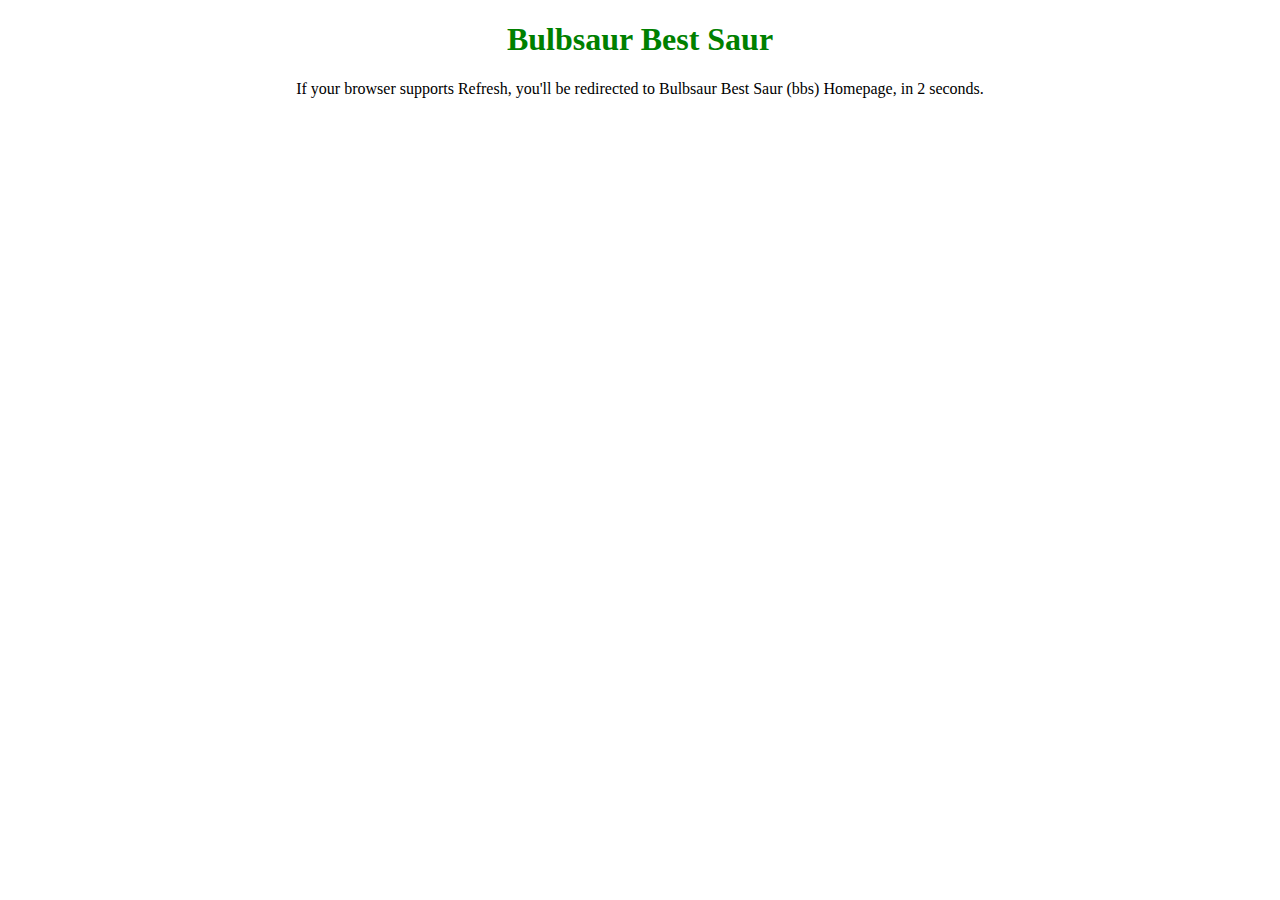
<file: index.html>
<!DOCTYPE html> 
<html> 
<head> 
    <title>HTML Redirect</title> 
    <meta http-equiv="Refresh" content="2; url='https://yakhari.github.io/bbs2/Home.html'" />
</head> 
<body> 
    <h1 style="text-align:center;color:green;"> 
         Bulbsaur Best Saur
    </h1> 
      
    <p style="text-align:center;"> 
        If your browser supports Refresh, 
        you'll be redirected to Bulbsaur Best Saur (bbs)
        Homepage, in 2 seconds. 
    </p> 
</body> 
</html>
</file>
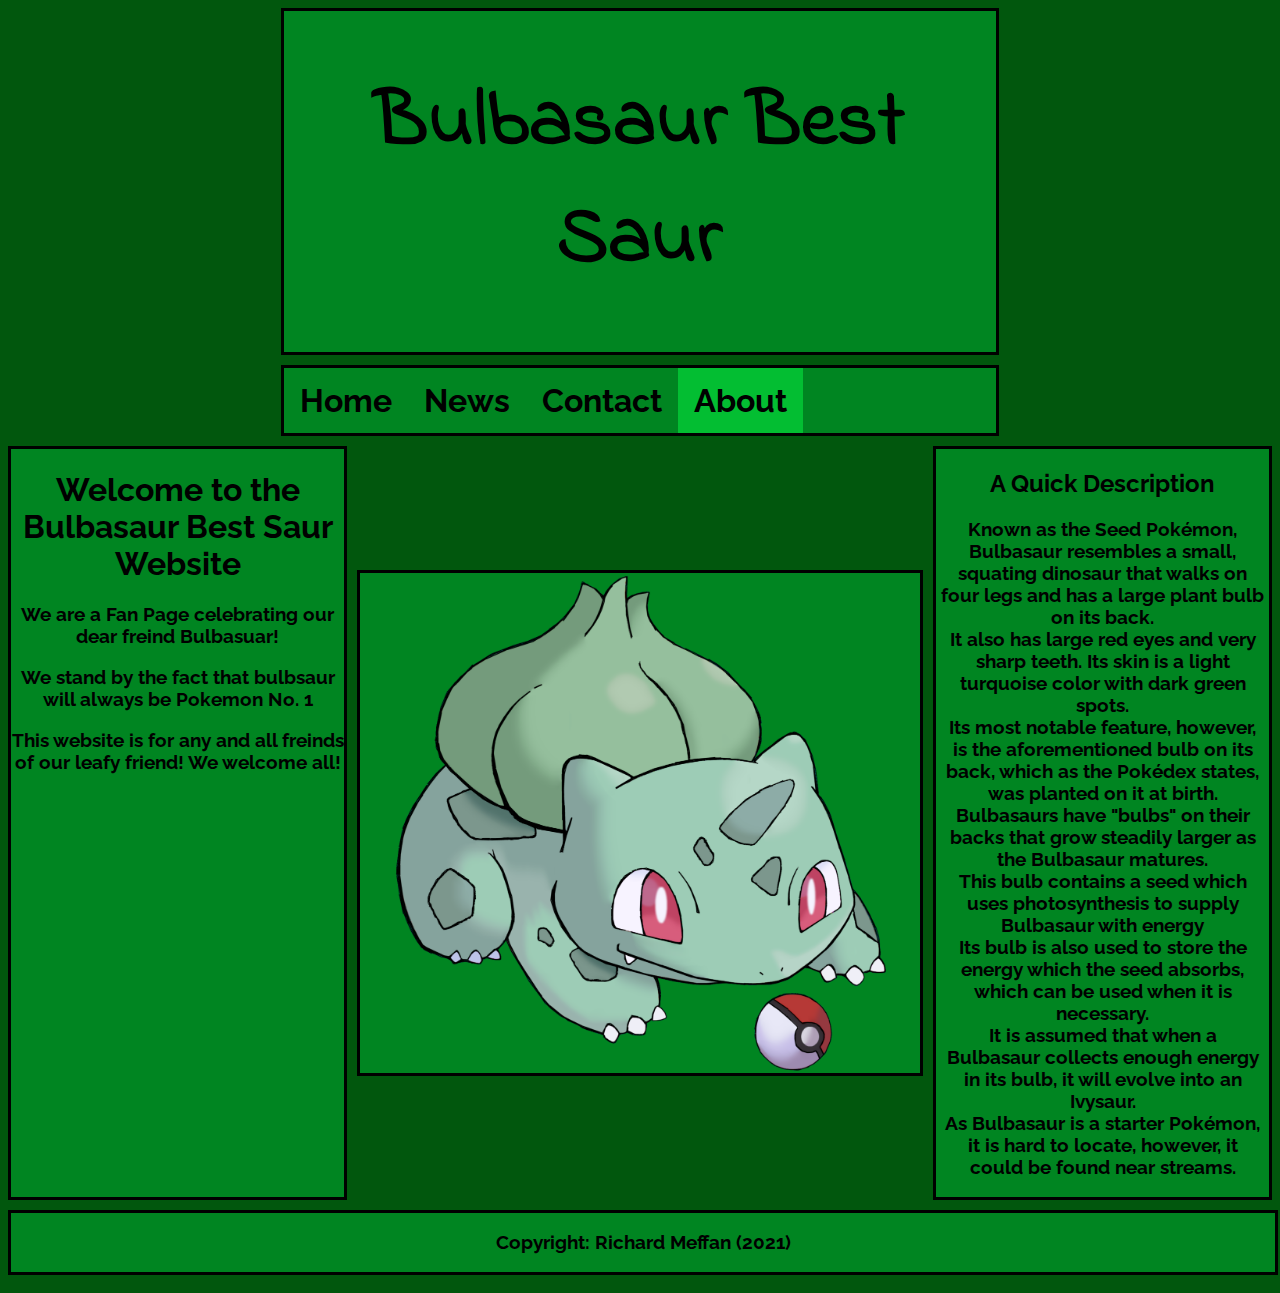
<file: About.html>
<!DOCTYPE html>
<html lang="en">
    <head>
        <meta charset="UTF-8">
        <link rel = 'stylesheet' type ="text/css" href ="style.css">
        <link rel="preconnect" href="https://fonts.gstatic.com">
        <link href="https://fonts.googleapis.com/css2?family=Raleway:ital,wght@1,300&display=swap" rel="stylesheet">
        <link href="https://fonts.googleapis.com/css2?family=Indie+Flower&display=swap" rel="stylesheet">
		<link href="https://fonts.googleapis.com/css2?family=Roboto+Condensed:wght@700&display=swap" rel="stylesheet">
        <meta name="viewport" content="width=device-width, initial-scale=1">
        <meta name="description" content="A Bulbasaur Fan Page for all!.">
        <title>Bulbasaur Best Saur</title>
    </head>
    <body>
        <div class="container">

            <div class="title">
                <h1>Bulbasaur Best Saur</h1>
            </div>

            <div class="navbar">
                <a href="Home.html"><b>Home</b></a>
                <a href="News.html"><b>News</b></a>
                <a href="Contact.html"><b>Contact</b></a>
                <a class="active" href="#about"><b>About</b></a>
            </div>

            <div class="article-1">
                <h1>Welcome to the Bulbasaur Best Saur Website</h1>
                <h3>We are a Fan Page celebrating our dear freind Bulbasuar!</h3>
                <h3>We stand by the fact that bulbsaur will always be Pokemon No. 1</h3>
                <h3>This website is for any and all freinds of our leafy friend! We welcome all!</h3>
            </div>
            <div class="article-2">
                <h2>A Quick Description</h2>
                <h3>
                    Known as the Seed Pokémon,<br>
				    Bulbasaur resembles a small, squating dinosaur that walks on four legs and has a large plant bulb on its back.<br> 
				    It also has large red eyes and very sharp teeth. Its skin is a light turquoise color with dark green spots.<br> 
				    Its most notable feature, however, is the aforementioned bulb on its back, which as the Pokédex states, was planted on it at birth.<br> 
				    Bulbasaurs have "bulbs" on their backs that grow steadily larger as the Bulbasaur matures.<br> 
				    This bulb contains a seed which uses photosynthesis to supply Bulbasaur with energy<br> 
				    Its bulb is also used to store the energy which the seed absorbs, which can be used when it is necessary.<br> 
				    It is assumed that when a Bulbasaur collects enough energy in its bulb, it will evolve into an Ivysaur.<br> 
				    As Bulbasaur is a starter Pokémon, it is hard to locate, however, it could be found near streams.<br>
                </h3>
            </div>
            <div class="bulbsaur-image">
                <img src="Bulbasaur-4.png" alt="Bulbasaur" style="width:500px;height:500px;">
            </div>
            <div class="footer">
                <h3>
                    Copyright: Richard Meffan (2021)
                </h3>
            </div>
          </div>
    </body>
</html>
</file>
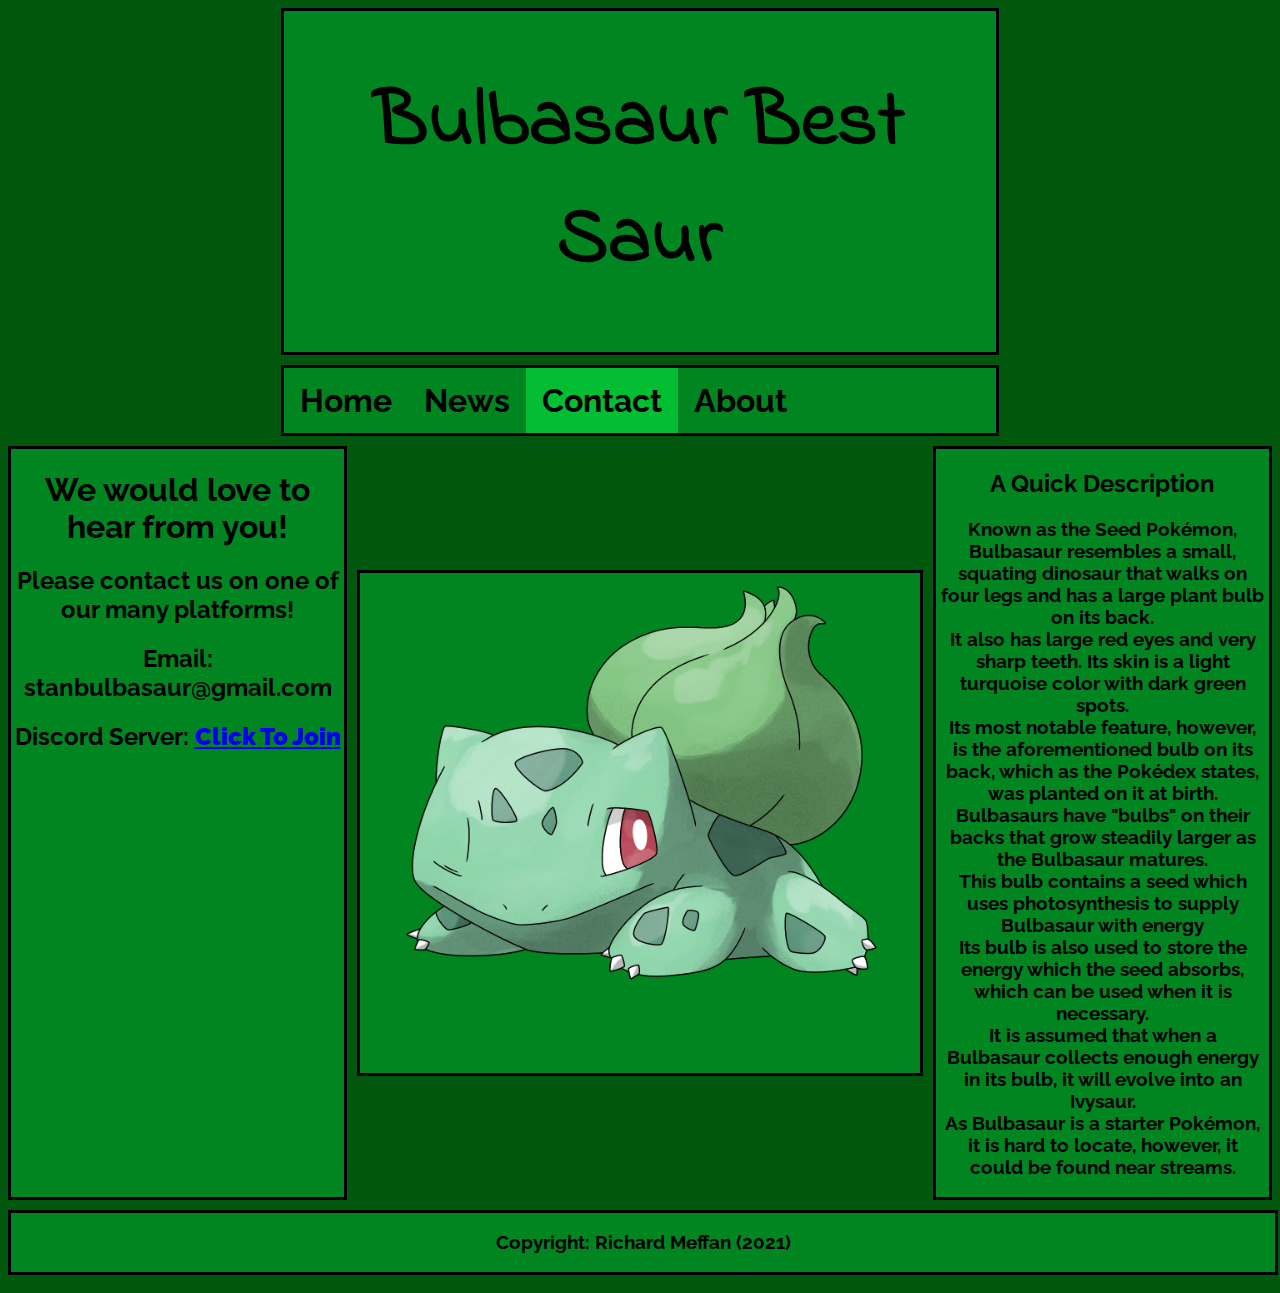
<file: Contact.html>
<!DOCTYPE html>

<html lang="en">
    <head>
        <meta charset="UTF-8">
        <link rel = 'stylesheet' type ="text/css" href ="style.css">
        <link rel="preconnect" href="https://fonts.gstatic.com">
        <link href="https://fonts.googleapis.com/css2?family=Raleway:ital,wght@1,300&display=swap" rel="stylesheet">
        <link href="https://fonts.googleapis.com/css2?family=Indie+Flower&display=swap" rel="stylesheet">
		<link href="https://fonts.googleapis.com/css2?family=Roboto+Condensed:wght@700&display=swap" rel="stylesheet">
        <meta name="viewport" content="width=device-width, initial-scale=1">
        <meta name="description" content="A Bulbasaur Fan Page for all!.">
        <title>Bulbasaur Best Saur</title>
    </head>
    <body>
        <div class="container">

            <div class="title">
                <h1>Bulbasaur Best Saur</h1>
            </div>

            <div class="navbar">
                <a href="Home.html"><b>Home</b></a>
                <a href="News.html"><b>News</b></a>
                <a class="active" href="#contact"><b>Contact</b></a>
                <a href="About.html"><b>About</b></a>
            </div>

            <div class="article-1">
                <h1>We would love to hear from you!</h1>
                <h2>Please contact us on one of our many platforms!</h2>
                <h2>Email: stanbulbasaur@gmail.com</h2>
                <h2>Discord Server: <a href="https://discord.gg/nnxPnpY9"><b>Click To Join</b></a></h2>
            </div>
            <div class="article-2">
                <h2>A Quick Description</h2>
                <h3>
                    Known as the Seed Pokémon,<br>
				    Bulbasaur resembles a small, squating dinosaur that walks on four legs and has a large plant bulb on its back.<br> 
				    It also has large red eyes and very sharp teeth. Its skin is a light turquoise color with dark green spots.<br> 
				    Its most notable feature, however, is the aforementioned bulb on its back, which as the Pokédex states, was planted on it at birth.<br> 
				    Bulbasaurs have "bulbs" on their backs that grow steadily larger as the Bulbasaur matures.<br> 
				    This bulb contains a seed which uses photosynthesis to supply Bulbasaur with energy<br> 
				    Its bulb is also used to store the energy which the seed absorbs, which can be used when it is necessary.<br> 
				    It is assumed that when a Bulbasaur collects enough energy in its bulb, it will evolve into an Ivysaur.<br> 
				    As Bulbasaur is a starter Pokémon, it is hard to locate, however, it could be found near streams.<br>
                </h3>
            </div>
            <div class="bulbsaur-image">
                <img src="Bulbasaur-2.png" alt="Bulbasaur" style="width:500px">
            </div>
            <div class="footer">
                <h3>
                    Copyright: Richard Meffan (2021)
                </h3>
            </div>
          </div>
    </body>
</html>
</file>
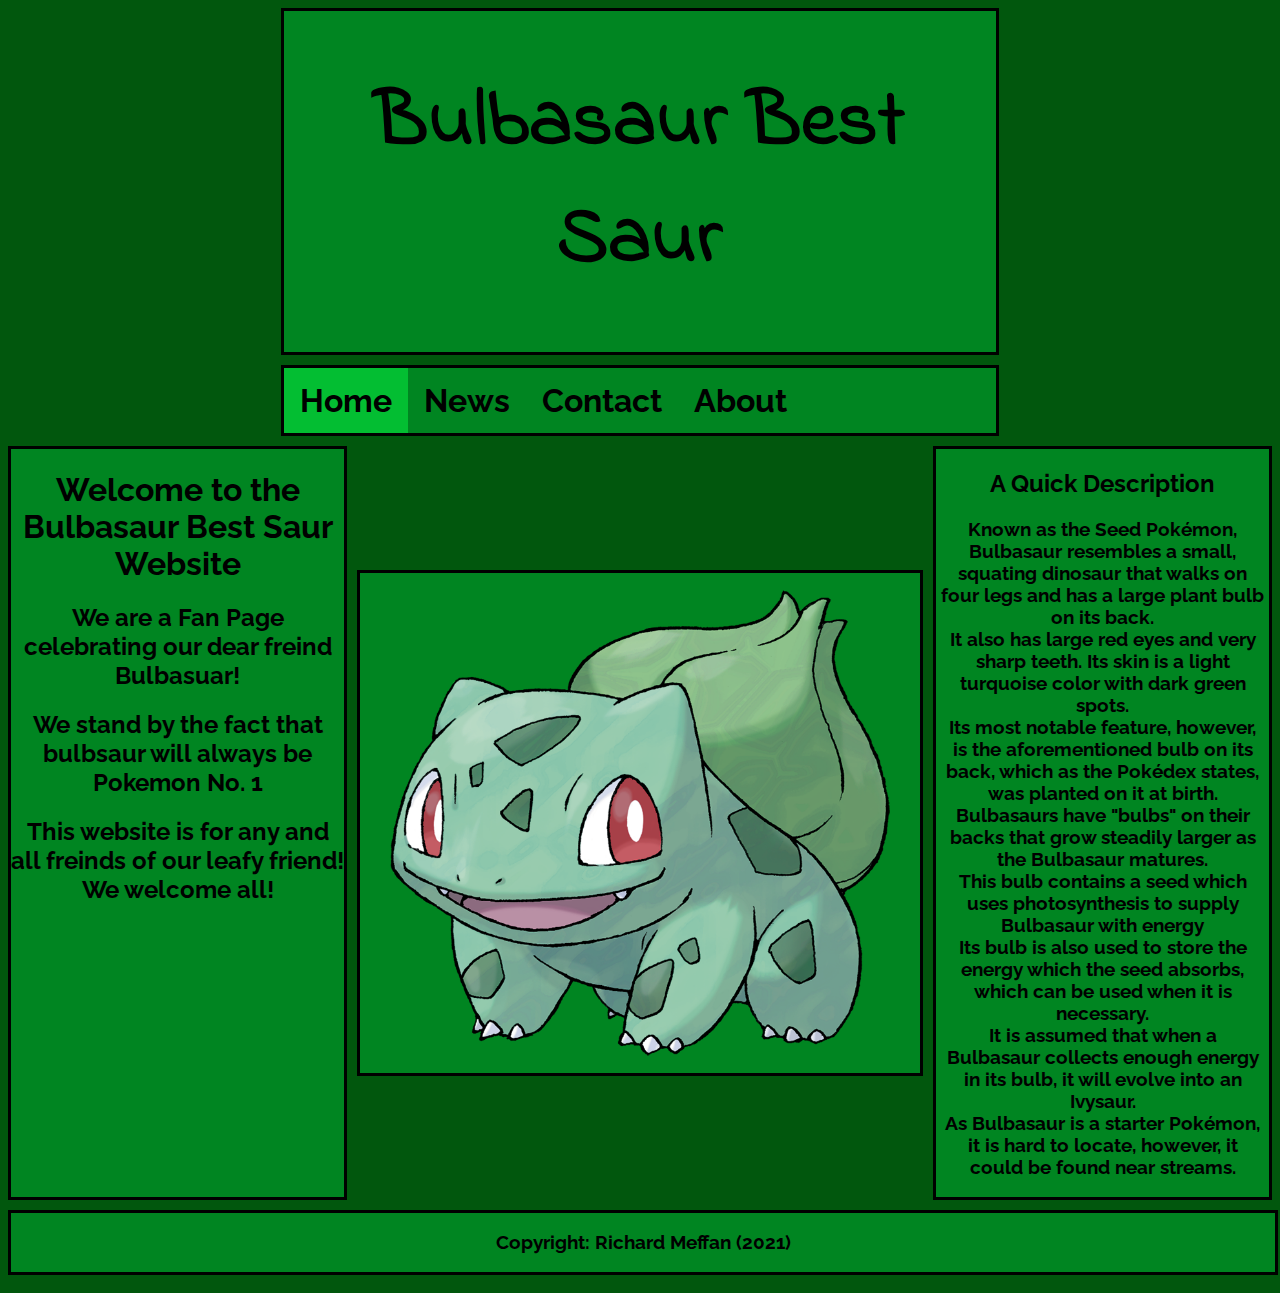
<file: Home.html>
<!DOCTYPE html>

<html lang="en">
    <head>
        <meta charset="UTF-8">
        <link rel = 'stylesheet' type ="text/css" href ="style.css">
        <link rel="preconnect" href="https://fonts.gstatic.com">
        <link href="https://fonts.googleapis.com/css2?family=Raleway:ital,wght@1,300&display=swap" rel="stylesheet">
        <link href="https://fonts.googleapis.com/css2?family=Indie+Flower&display=swap" rel="stylesheet">
		<link href="https://fonts.googleapis.com/css2?family=Roboto+Condensed:wght@700&display=swap" rel="stylesheet">
        <meta name="viewport" content="width=device-width, initial-scale=1">
        <meta name="description" content="A Bulbasaur Fan Page for all!.">
        <title>Bulbasaur Best Saur</title>
    </head>
    <body>
        <div class="container">

            <div class="title">
                <h1>Bulbasaur Best Saur</h1>
            </div>

            <div class="navbar">
                <a class="active" href="Home.html"><b>Home</b></a>
                <a href="News.html"><b>News</b></a>
                <a href="Contact.html"><b>Contact</b></a>
                <a href="About.html"><b>About</b></a>
            </div>

            <div class="article-1">
                <h1>Welcome to the Bulbasaur Best Saur Website</h1>
                <h2>We are a Fan Page celebrating our dear freind Bulbasuar!</h2>
                <h2>We stand by the fact that bulbsaur will always be Pokemon No. 1</h2>
                <h2>This website is for any and all freinds of our leafy friend! We welcome all!</h2>
            </div>
            <div class="article-2">
                <h2>A Quick Description</h2>
                <h3>
                    Known as the Seed Pokémon,<br>
				    Bulbasaur resembles a small, squating dinosaur that walks on four legs and has a large plant bulb on its back.<br> 
				    It also has large red eyes and very sharp teeth. Its skin is a light turquoise color with dark green spots.<br> 
				    Its most notable feature, however, is the aforementioned bulb on its back, which as the Pokédex states, was planted on it at birth.<br> 
				    Bulbasaurs have "bulbs" on their backs that grow steadily larger as the Bulbasaur matures.<br> 
				    This bulb contains a seed which uses photosynthesis to supply Bulbasaur with energy<br> 
				    Its bulb is also used to store the energy which the seed absorbs, which can be used when it is necessary.<br> 
				    It is assumed that when a Bulbasaur collects enough energy in its bulb, it will evolve into an Ivysaur.<br> 
				    As Bulbasaur is a starter Pokémon, it is hard to locate, however, it could be found near streams.<br>
                </h3>
            </div>
            <div class="bulbsaur-image">
                <img src="Bulbasaur.png" alt="Bulbasaur" style="width:500px;height:500px;">
            </div>
            <div class="footer">
                <h3>
                    Copyright: Richard Meffan (2021)
                </h3>
            </div>
          </div>
    </body>
</html>
</file>
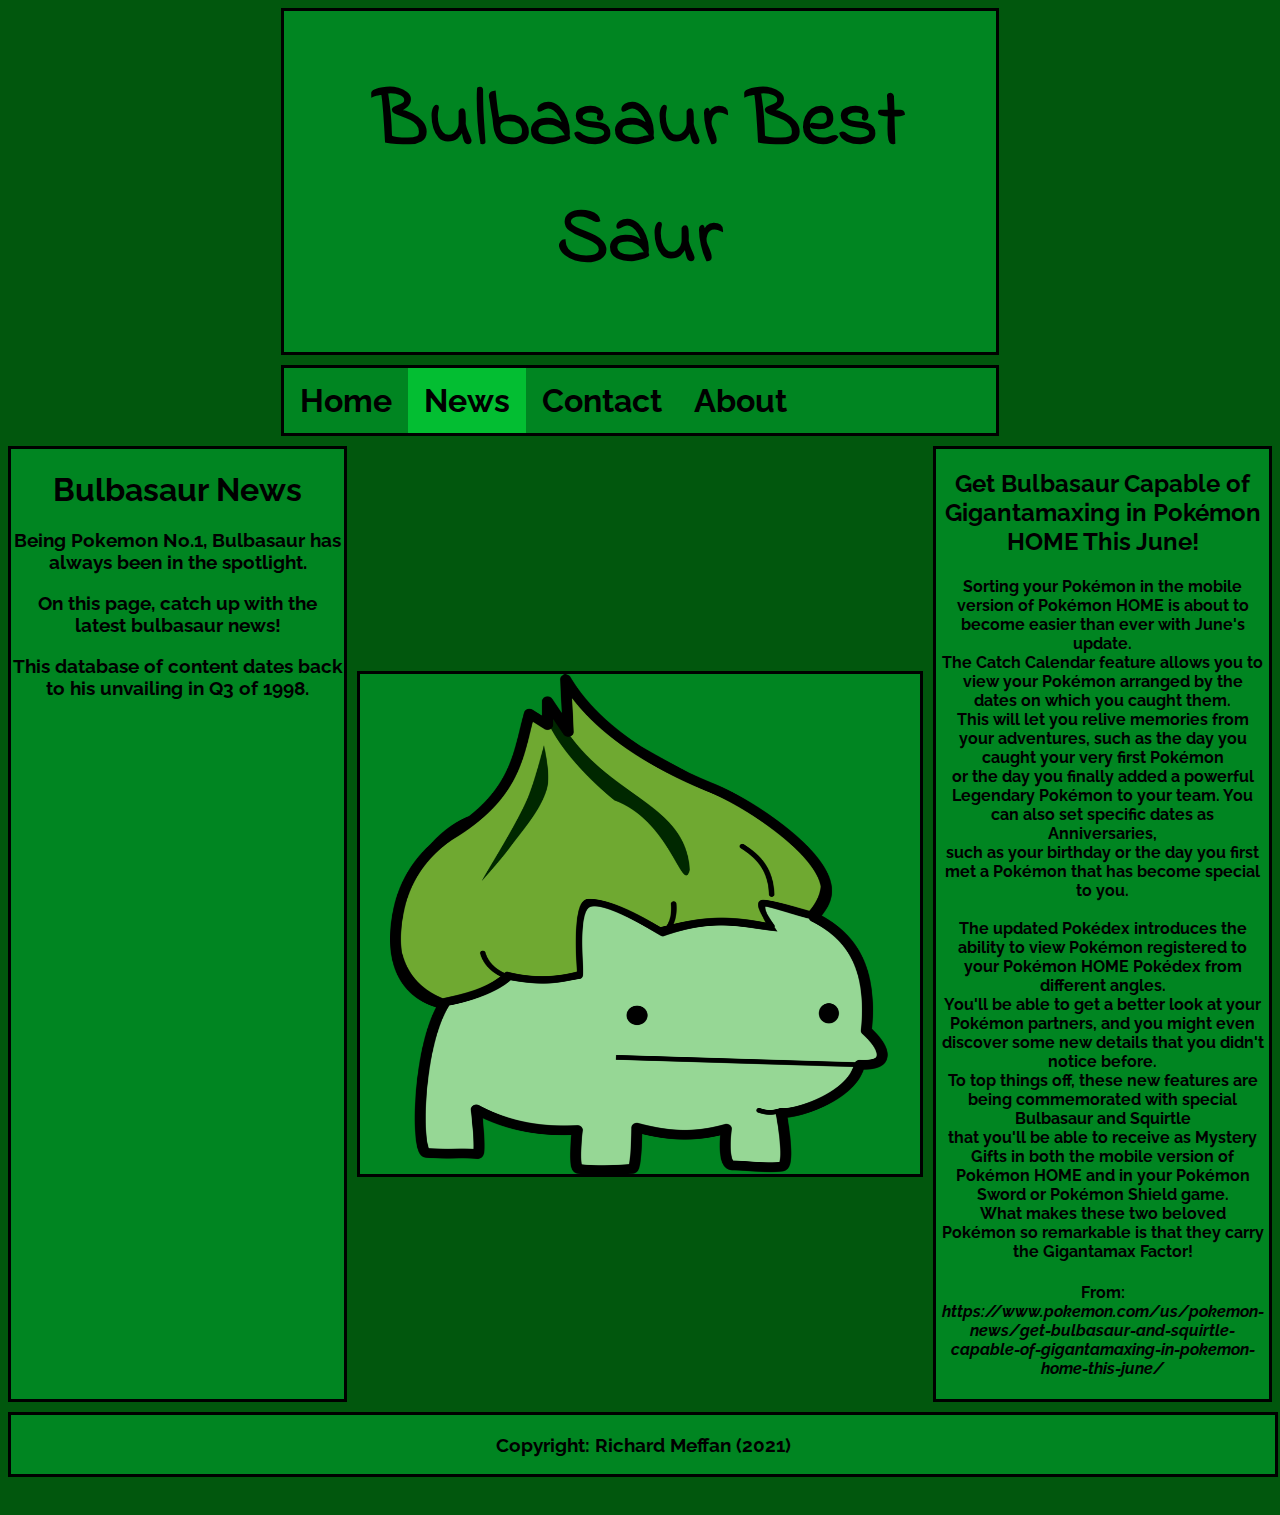
<file: News.html>
<!DOCTYPE html>
<html lang="en">
    <head>
        <meta charset="UTF-8">
        <link rel = 'stylesheet' type ="text/css" href ="style.css">
        <link rel="preconnect" href="https://fonts.gstatic.com">
        <link href="https://fonts.googleapis.com/css2?family=Raleway:ital,wght@1,300&display=swap" rel="stylesheet">
        <link href="https://fonts.googleapis.com/css2?family=Indie+Flower&display=swap" rel="stylesheet">
		<link href="https://fonts.googleapis.com/css2?family=Roboto+Condensed:wght@700&display=swap" rel="stylesheet">
        <meta name="viewport" content="width=device-width, initial-scale=1">
        <meta name="description" content="A Bulbasaur Fan Page for all!.">
        <title>Bulbasaur Best Saur</title>
    </head>
    <body>
        <div class="container">

            <div class="title">
                <h1>Bulbasaur Best Saur</h1>
            </div>

            <div class="navbar">
                <a href="Home.html"><b>Home</b></a>
                <a class="active" href="News.html"><b>News</b></a>
                <a href="Contact.html"><b>Contact</b></a>
                <a href="About.html"><b>About</b></a>
            </div>

            <div class="article-1">
                <h1>Bulbasaur News</h1>
                <h3>Being Pokemon No.1, Bulbasaur has always been in the spotlight.</h3>
                <h3>On this page, catch up with the latest bulbasaur news!</h3>
                <h3>This database of content dates back to his unvailing in Q3 of 1998.</h3>
                
            </div>
            <div class="article-2">
                <h2>Get Bulbasaur Capable of Gigantamaxing in Pokémon HOME This June!</h2>
                <h4>
                    Sorting your Pokémon in the mobile version of Pokémon HOME is about to become easier than ever with June's update. <br>
                    The Catch Calendar feature allows you to view your Pokémon arranged by the dates on which you caught them. <br>
                    This will let you relive memories from your adventures, such as the day you caught your very first Pokémon <br>
                    or the day you finally added a powerful Legendary Pokémon to your team. You can also set specific dates as Anniversaries, <br>
                    such as your birthday or the day you first met a Pokémon that has become special to you.<br>
                    <br>
                    The updated Pokédex introduces the ability to view Pokémon registered to your Pokémon HOME Pokédex from different angles. <br>
                    You'll be able to get a better look at your Pokémon partners, and you might even discover some new details that you didn't notice before.<br>
                    To top things off, these new features are being commemorated with special Bulbasaur and Squirtle <br>
                    that you'll be able to receive as Mystery Gifts in both the mobile version of Pokémon HOME and in your Pokémon Sword or Pokémon Shield game. <br>
                    What makes these two beloved Pokémon so remarkable is that they carry the Gigantamax Factor!<br>
                </h4>
                <h4>From: <i>https://www.pokemon.com/us/pokemon-news/get-bulbasaur-and-squirtle-capable-of-gigantamaxing-in-pokemon-home-this-june/</i></h4>
            </div>
            <div class="bulbsaur-image">
                <img src="Bulbasaur-3.png" alt="Bulbasaur" style="width:500px;height:500px;">
            </div>
            <div class="footer">
                <h3>
                    Copyright: Richard Meffan (2021)
                </h3>
            </div>
          </div>
    </body>
</html>
</file>
<file: style.css>
body{
	background-color:#01570d;
}
.container {
    display: grid;
    grid-template-columns: 1fr .25fr 1.5fr 0.25fr 1fr;
    grid-template-rows: 0.15fr 0.05fr 1fr 0.1fr;
    gap: 10px 10px;
    grid-auto-flow: row;
    grid-template-areas:
      ". title title title ."
      ". navbar navbar navbar ."
      "article-1 article-1 bulbsaur-image article-2 article-2"
      "footer footer footer footer footer";
  }
  
.title { 
    grid-area: title; 
    background-color:#008521;
	border:3px solid #000000;
	text-align:center;
	font-family: 'Indie Flower', cursive;
	font-size:2.5em;

}
  
.navbar { 
    grid-area: navbar; 
    border:3px solid #000000;
	font-family:'Raleway', sans-serif;
    background-color:#008521;
    font-size: 2em;
}

.navbar a {
    display: inline;
    background-color: #008521;
    text-align: center;
    padding: 14px 16px;
    text-decoration: none;
    float: left;
    overflow: hidden;
    
}
.navbar a:link {
    color: black;
}
.navbar a:visited {
    color: black;
}


.navbar a:hover {
    background-color: #00ad2b;
    color: black;
  }
.navbar a.active {
    background-color: #03be32;
    color: #000000;
}
  
.article-1 { 
    grid-area: article-1;
    background-color:#008521;
	border:3px solid #000000;
    text-align: center;
    font-family: 'Raleway', sans-serif;
}
  
.article-2 { 
    grid-area: article-2;
    background-color:#008521;
	border:3px solid #000000;
    text-align: center;
    font-family: 'Raleway', sans-serif; 
    padding-left: 5px;
    padding-right: 5px;
    
}
  
.bulbsaur-image { 
    grid-area: bulbsaur-image;
    width: 500px;
    height: 500px;
    display: block;
	margin-left: auto;
	margin-right: auto;
	margin-top: auto;
	margin-bottom: auto;
    background-color: #008521;
    border: 3px solid #000000;
    padding-left: 30px;
    padding-right: 30px;
    

}
img:hover {
    animation:spin 200s ease-in infinite, rainbow 1s steps(100) infinite;
}
@keyframes spin { 
    100% { -webkit-transform: rotate(360000deg); transform:rotate(360000deg); } 
}


@keyframes rainbow {
    from {
       -webkit-filter:hue-rotate(0deg);
               filter:hue-rotate(0deg);
       }
     to {
       -webkit-filter:hue-rotate(360deg);
               filter:hue-rotate(360deg);
       }
   }
   
  
.footer { 
    grid-area: footer;
    background-color:#008521;
	width:100%;
	border:3px solid #000000;
	text-align:center;
	font-family: 'Raleway', sans-serif;
	font-size:1em; 

}
</file>
